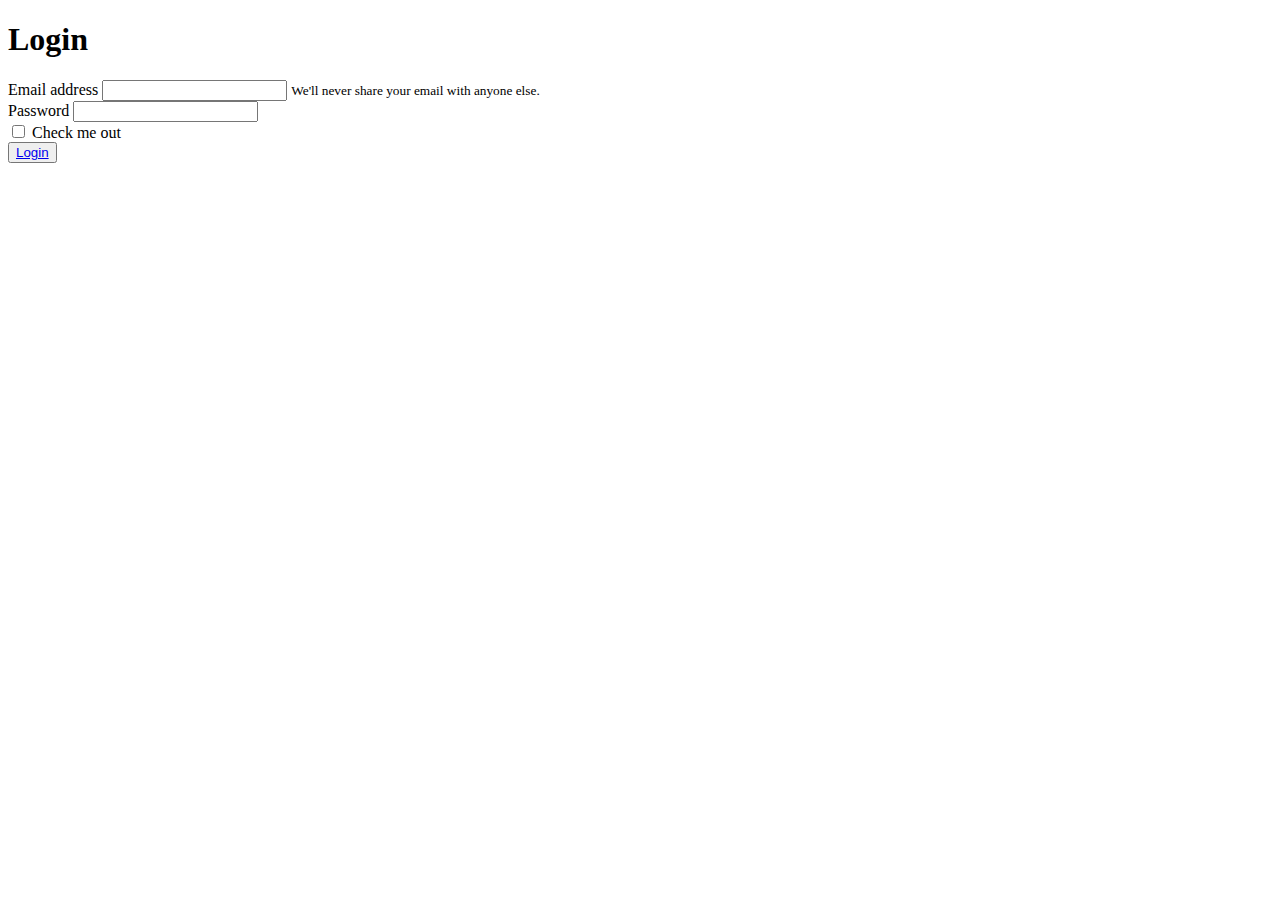
<file: login.html>
<!DOCTYPE html>
<html>
<head>
<meta charset="utf-8">
<meta name="viewport" content="width=device-width,initial-scale=1">	
<link rel="stylesheet" href="https://stackpath.bootstrapcdn.com/bootstrap/4.5.0/css/bootstrap.min.css" integrity="sha384-9aIt2nRpC12Uk9gS9baDl411NQApFmC26EwAOH8WgZl5MYYxFfc+NcPb1dKGj7Sk" crossorigin="anonymous">
<link href="https://fonts.googleapis.com/css2?family=Lora:ital,wght@1,700&display=swap" rel="stylesheet">

	
	
	<title>"Sparker"</title>
</head>
<body>
 <div class="container">
     <div class="row">
         <div class="col-xs-4">
             <h1>Login</h1>
             <form>
                <div class="form-group">
                  <label for="exampleInputEmail1">Email address</label>
                  <input type="email" class="form-control" id="exampleInputEmail1" aria-describedby="emailHelp">
                  <small id="emailHelp" class="form-text text-muted">We'll never share your email with anyone else.</small>
                </div>
                <div class="form-group">
                  <label for="exampleInputPassword1">Password</label>
                  <input type="password" class="form-control" id="exampleInputPassword1">
                </div>
                <div class="form-group form-check">
                  <input type="checkbox" class="form-check-input" id="exampleCheck1">
                  <label class="form-check-label" for="exampleCheck1">Check me out</label>
                </div>
                <button type="submit" class="btn btn-primary"><a href="/afterlogin.html">Login</a></button>
              </form>
         </div>
     </div>
 </div>
 <script src="app.js"></script>
 <script src="https://code.jquery.com/jquery-3.5.1.slim.min.js" integrity="sha384-DfXdz2htPH0lsSSs5nCTpuj/zy4C+OGpamoFVy38MVBnE+IbbVYUew+OrCXaRkfj" crossorigin="anonymous"></script>
 <script src="https://cdn.jsdelivr.net/npm/popper.js@1.16.0/dist/umd/popper.min.js" integrity="sha384-Q6E9RHvbIyZFJoft+2mJbHaEWldlvI9IOYy5n3zV9zzTtmI3UksdQRVvoxMfooAo" crossorigin="anonymous"></script>
 <script src="https://stackpath.bootstrapcdn.com/bootstrap/4.5.0/js/bootstrap.min.js" integrity="sha384-OgVRvuATP1z7JjHLkuOU7Xw704+h835Lr+6QL9UvYjZE3Ipu6Tp75j7Bh/kR0JKI" crossorigin="anonymous"></script>
   



</body>

</html>
</file>
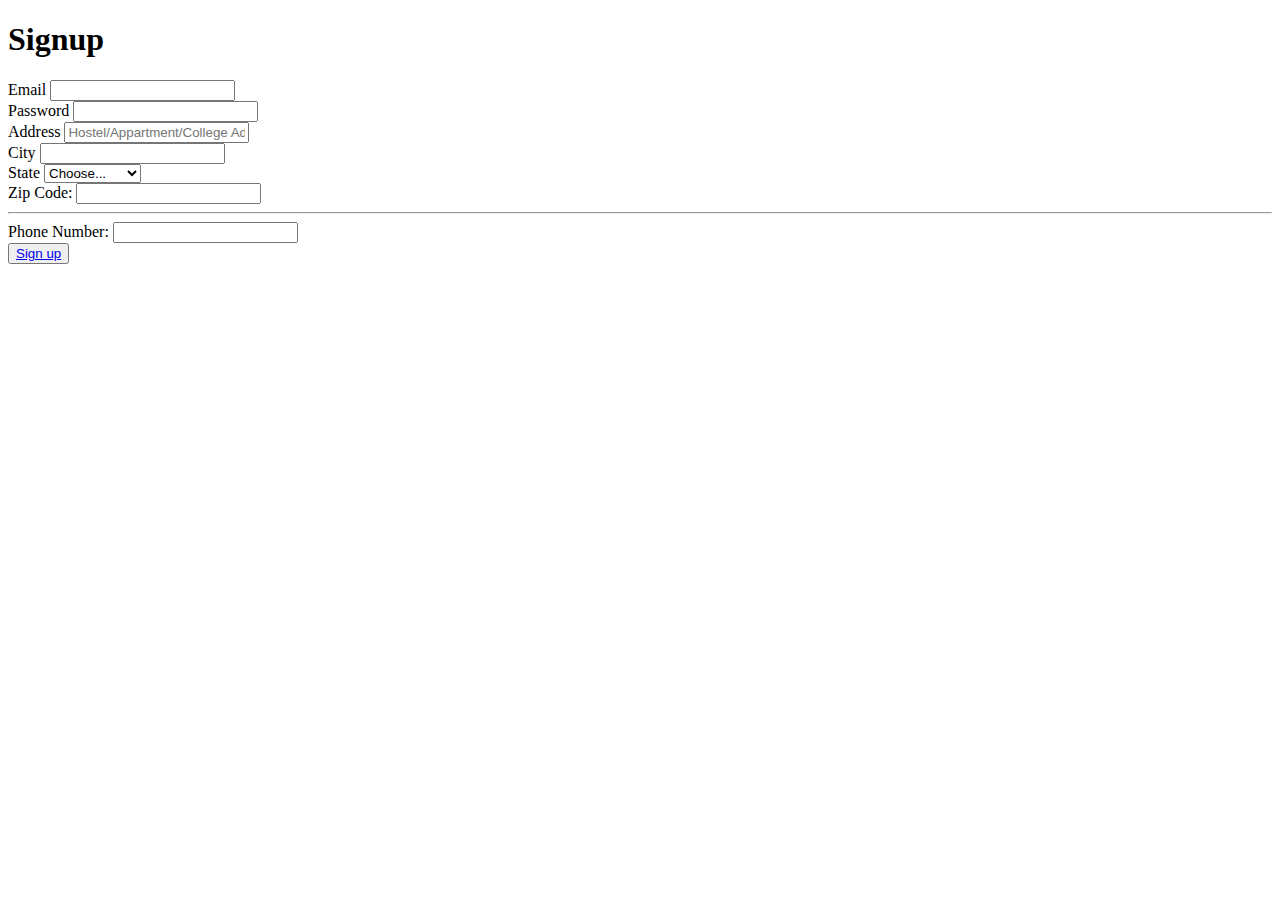
<file: Signup.html>
<!DOCTYPE html>
<html>
<head>
<meta charset="utf-8">
<meta name="viewport" content="width=device-width,initial-scale=1">	



<link href="https://fonts.googleapis.com/css2?family=Lora:ital,wght@1,700&display=swap" rel="stylesheet">

<link rel="stylesheet" href="https://stackpath.bootstrapcdn.com/bootstrap/4.5.0/css/bootstrap.min.css" integrity="sha384-9aIt2nRpC12Uk9gS9baDl411NQApFmC26EwAOH8WgZl5MYYxFfc+NcPb1dKGj7Sk" crossorigin="anonymous">
	

	<title>"Signup"</title>
</head>
<body class="color">
 <div class="container">
     <div class="row">
         <div class="col-xs-4">
             <h1>Signup</h1>
             <form>
                <div class="form-row">
                  <div class="form-group col-md-6">
                    <label for="inputEmail4">Email</label>
                    <input type="email" class="form-control" id="inputEmail4">
                  </div>
                  
                  <div class="form-group col-md-6">
                    <label for="inputPassword4">Password</label>
                    <input type="password" class="form-control" id="inputPassword4">
                  </div>
                </div>
                <div class="form-group">
                  <label for="inputAddress">Address</label>
                  <input type="text" class="form-control" id="inputAddress" placeholder="Hostel/Appartment/College Address">
                </div>
                
                <div class="form-row">
                  <div class="form-group col-md-6">
                    <label for="inputCity">City</label>
                    <input type="text" class="form-control" id="inputCity">
                  </div>
                  <div class="form-group col-md-4">
                    <label for="inputState">State</label>
                    <select id="inputState" class="form-control">
                      <option selected>Choose...</option>
                      <option>...</option>
                      <option>Maharashtra</option>
                      <option>Gujrat</option>
                      <option>Punjab</option>
                      <option>Rajasthan</option>
                      <option>Goa</option>
                      
                    </select>
                  </div>
                  <div class="form-group">
                  Zip Code: <input type="text" class="form-control">
                  </div>
                  <hr>
                  <div class="form-group">

                    
                  Phone Number: <input type="tel" class="form-control">
                  </div>
                </div>
                
                <button type="submit" class="btn btn-primary"><a href="/afterlogin.html">Sign up</a></button>
              </form>
         </div>
     </div>
 </div>
   <script src="https://code.jquery.com/jquery-3.5.1.slim.min.js" integrity="sha384-DfXdz2htPH0lsSSs5nCTpuj/zy4C+OGpamoFVy38MVBnE+IbbVYUew+OrCXaRkfj" crossorigin="anonymous"></script>
   <script src="https://cdn.jsdelivr.net/npm/popper.js@1.16.0/dist/umd/popper.min.js" integrity="sha384-Q6E9RHvbIyZFJoft+2mJbHaEWldlvI9IOYy5n3zV9zzTtmI3UksdQRVvoxMfooAo" crossorigin="anonymous"></script>
   <script src="https://stackpath.bootstrapcdn.com/bootstrap/4.5.0/js/bootstrap.min.js" integrity="sha384-OgVRvuATP1z7JjHLkuOU7Xw704+h835Lr+6QL9UvYjZE3Ipu6Tp75j7Bh/kR0JKI" crossorigin="anonymous"></script>

   



</body>

</html>
</file>
